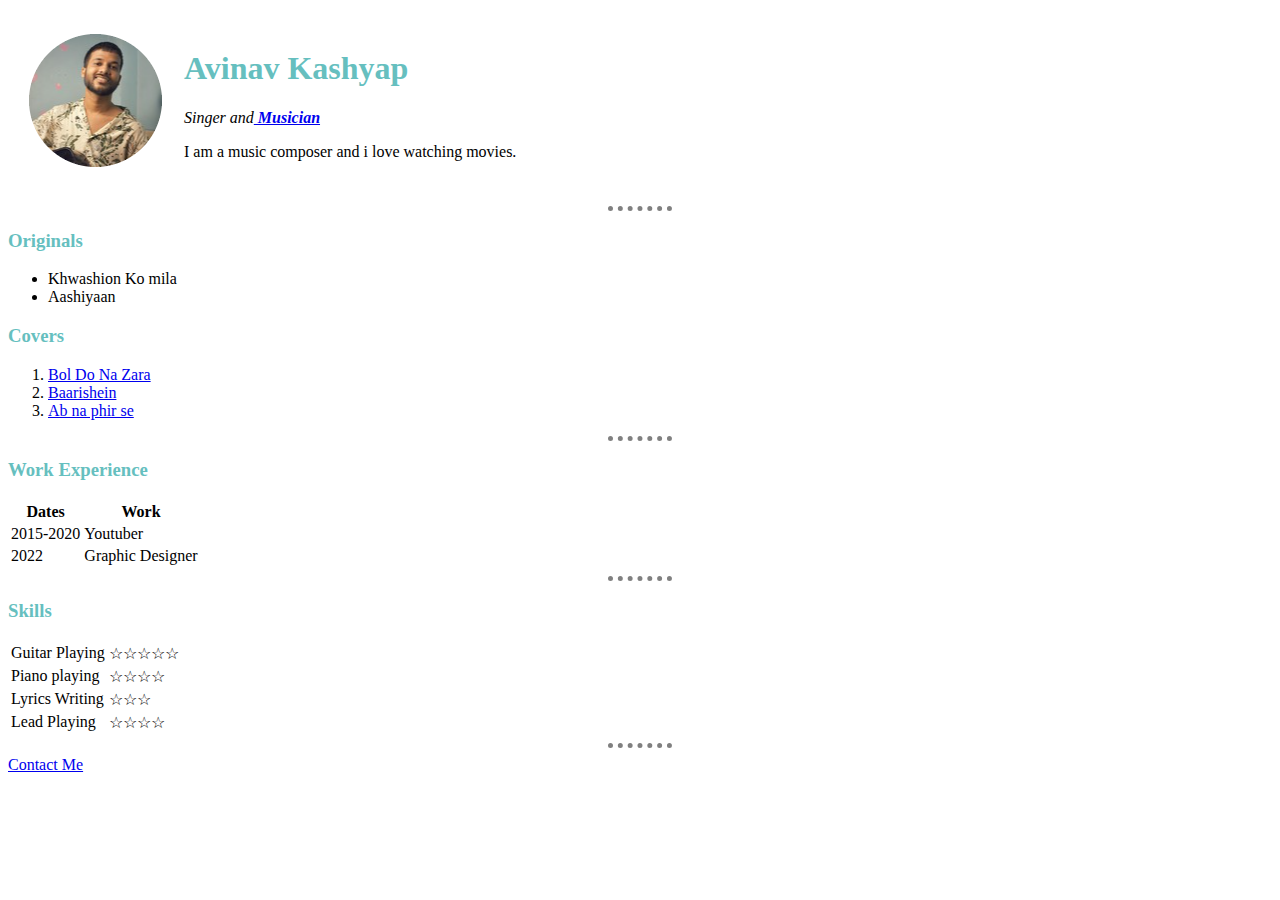
<file: index.html>
<!DOCTYPE html>
<html lang="en">

  <head>
    <meta charset="UTF-8">
    <title>Avinav Kashyap Personal Site</title>
    <link rel="stylesheet" href="css/style.css">
  </head>

  <body>
    <table cellspacing="20">
      <tr>
        <td><img src="Avi.png"
          alt="avinav profile picture"></td>
        <td><h1>Avinav Kashyap</h1>
          <p><em>Singer and<strong><a href="https://en.wikipedia.org/wiki/Musician">  Musician</a></strong></em></p>
          <p>I am a music composer and i love watching movies.</p></td>
      </tr>
    </table>
    <hr>

    <h3>Originals</h3>
    <ul>
        <li>Khwashion Ko mila</li>
        <li>Aashiyaan</li>
    </ul>
    <h3>Covers</h3>
    <ol>
        <li><a href="https://youtu.be/EpEraRui1pc">Bol Do Na Zara</a></li>
        <li><a href="https://youtu.be/PJWemSzExXs">Baarishein</a></li>
        <li><a href="https://youtu.be/ZJW1sEW5QHk">Ab na phir se</a></li>
    </ol>
    <hr>
    <h3>Work Experience</h3>
    <table>
      <thead>
        <tr>
          <th>Dates</th>
          <th>Work</th>
        </tr>
      </thead>
      <tbody>
        <tr>
          <td>2015-2020</td>
          <td>Youtuber</td>
        </tr>
        <tr>
          <td>2022</td>
          <td>Graphic Designer</td>
        </tr>
      </tbody>
      
    </table>
    <hr>

    <h3>Skills</h3>
    <table cellspacing="">
      <tbody>
        <tr>
          <td>Guitar Playing</td>
          <td>&star;&star;&star;&star;&star;</td>
        </tr>
        <tr>
          <td>Piano playing</td>
          <td>&star;&star;&star;&star;</td>
        </tr>
        <tr>
          <td>Lyrics Writing</td>
          <td>&star;&star;&star;</td>
        </tr>
          <td>Lead Playing</td>
          <td>&star;&star;&star;&star;</td>
        </tr>
      </tbody>
    </table>
    <hr>
    <a href="contact.html">Contact Me</a>


  </body>

</html>
</file>
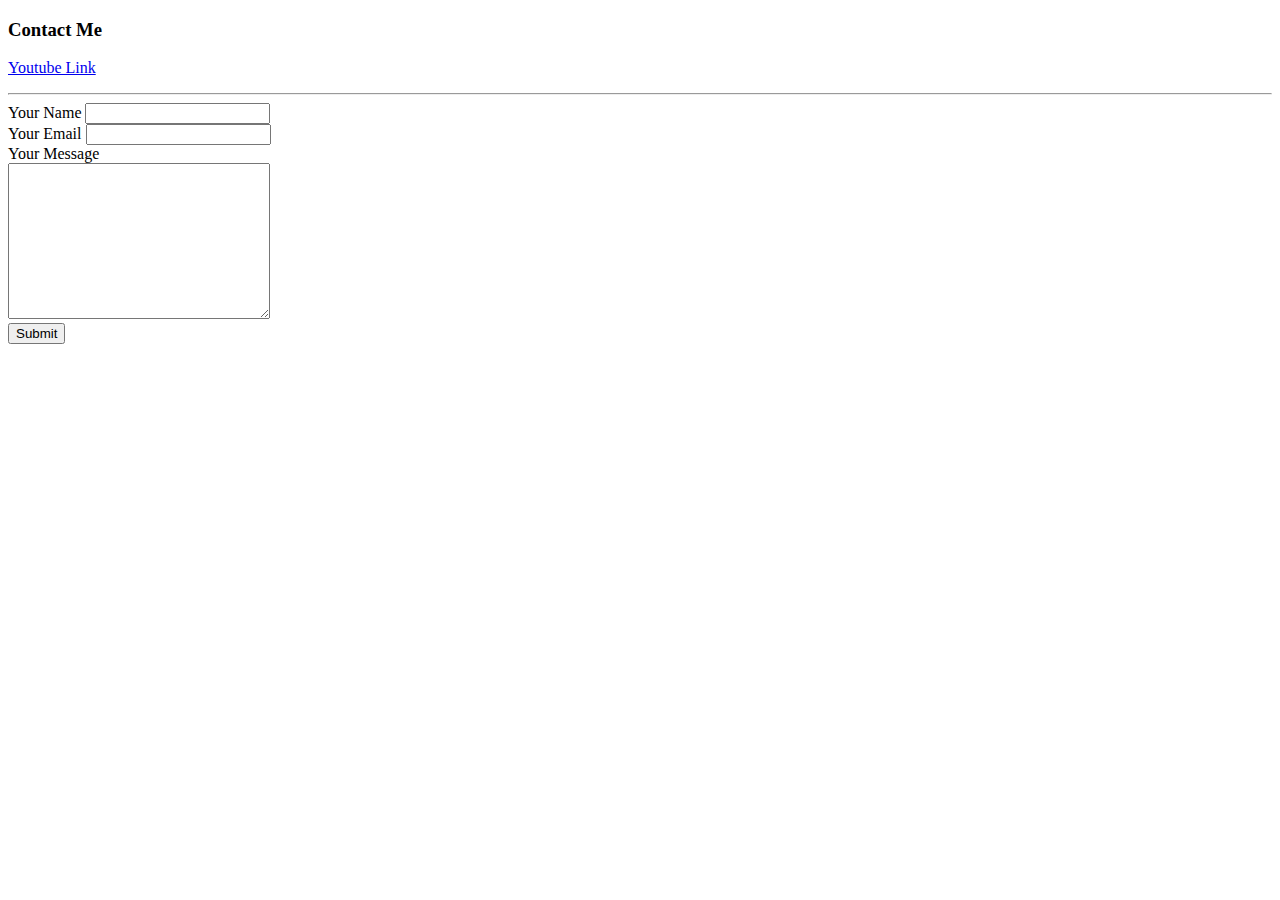
<file: contact.html>
<!DOCTYPE html>
<html lang="en">

 <head>
    <meta charset="UTF-8">
    <title>Contact Me</title>
 </head>

 <body>
    <h3>Contact Me</h3>
    <p><a href="https://www.youtube.com/channel/UCQEPhrkGShnB9xhzmpJIAzQ">Youtube Link</a></p>
 <hr>
  <form action="mailto:@avinavkashyap013.com" method="post" enctype="text/plain">
    <label for="">Your Name</label>
    <input type="text" name="yourname"value=""><br>
    <label for="">Your Email</label>
    <input type="email" name="youremail" value=""><br>
    <label for="">Your Message</label><br>
    <textarea name="yourmessage" rows="10" cols="30"></textarea><br>
    <input type="submit" name="">
    
  </forms>

 </body>

</html>
</file>
<file: css/style.css>
body {
    background-color: white;
  }

  h1 {
    color: #66BFBF;
  }

  h3 {
    color: #66BFBF;
  }
  
  hr {
    border-style: none;
    border-top-style: dotted;
    border-color: grey;
    border-width: 5px;
    width: 5%;
  }
</file>
